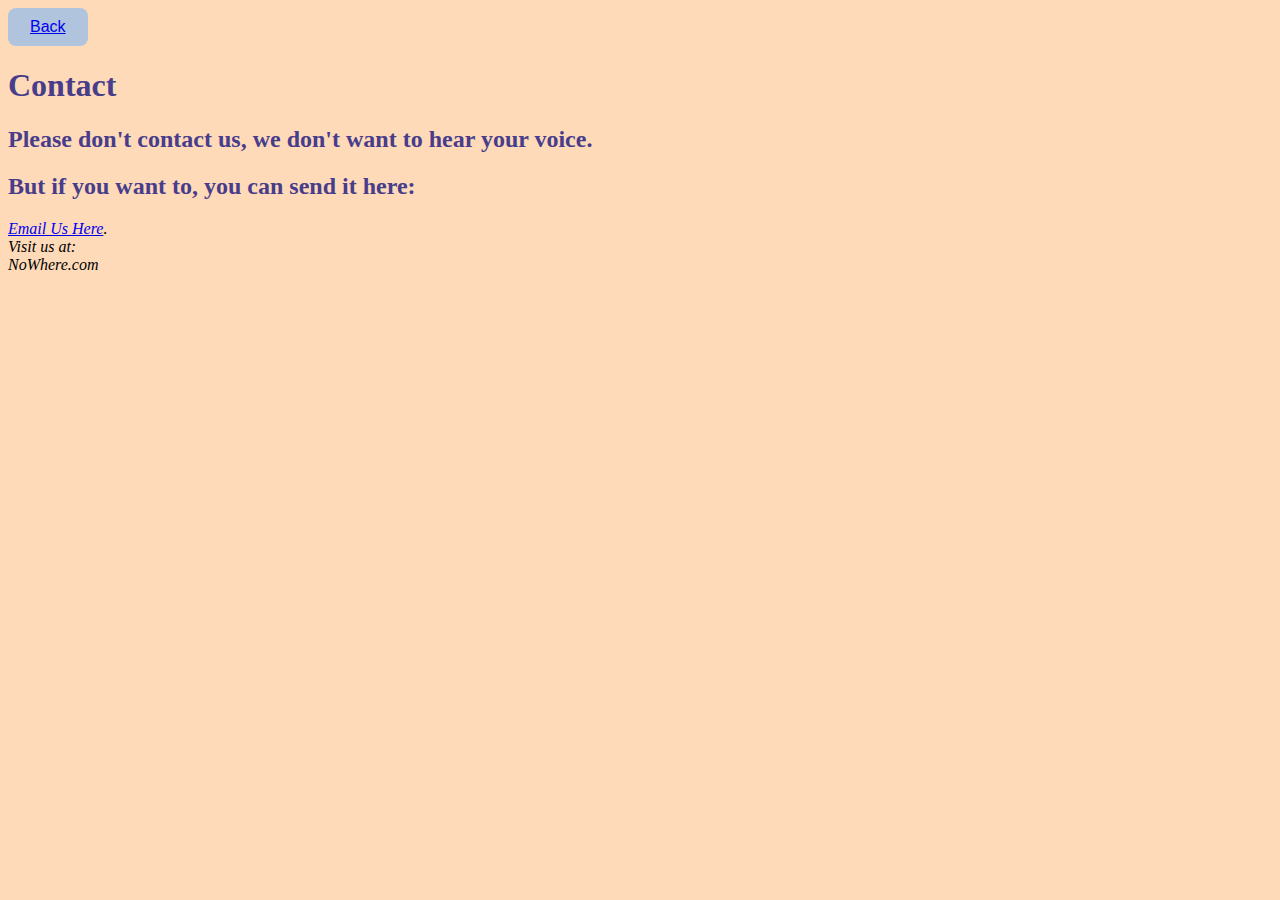
<file: Contact.html>
<!DOCTYPE html>
<html>
  <head>
    <link rel="stylesheet" href="coffee.css">
  </head>
  <body id = "contactBody">
    <div class = "tab">
     <button class = "tablinks" onclick ="openCity(event,'Back')"> <a href = "index.html">Back</a> </button>

    </div>
    <h1> Contact </h1>
    <h2> Please don't contact us, we don't want to hear your voice. </h2>
    <h2> But if you want to, you can send it here: </h2>
    <address>
       <a href="mailto:sermongk7188@gmail.com">Email Us Here</a>.<br>
       Visit us at:<br>
       NoWhere.com<br>
   </address>
  </body>
</html>
</file>
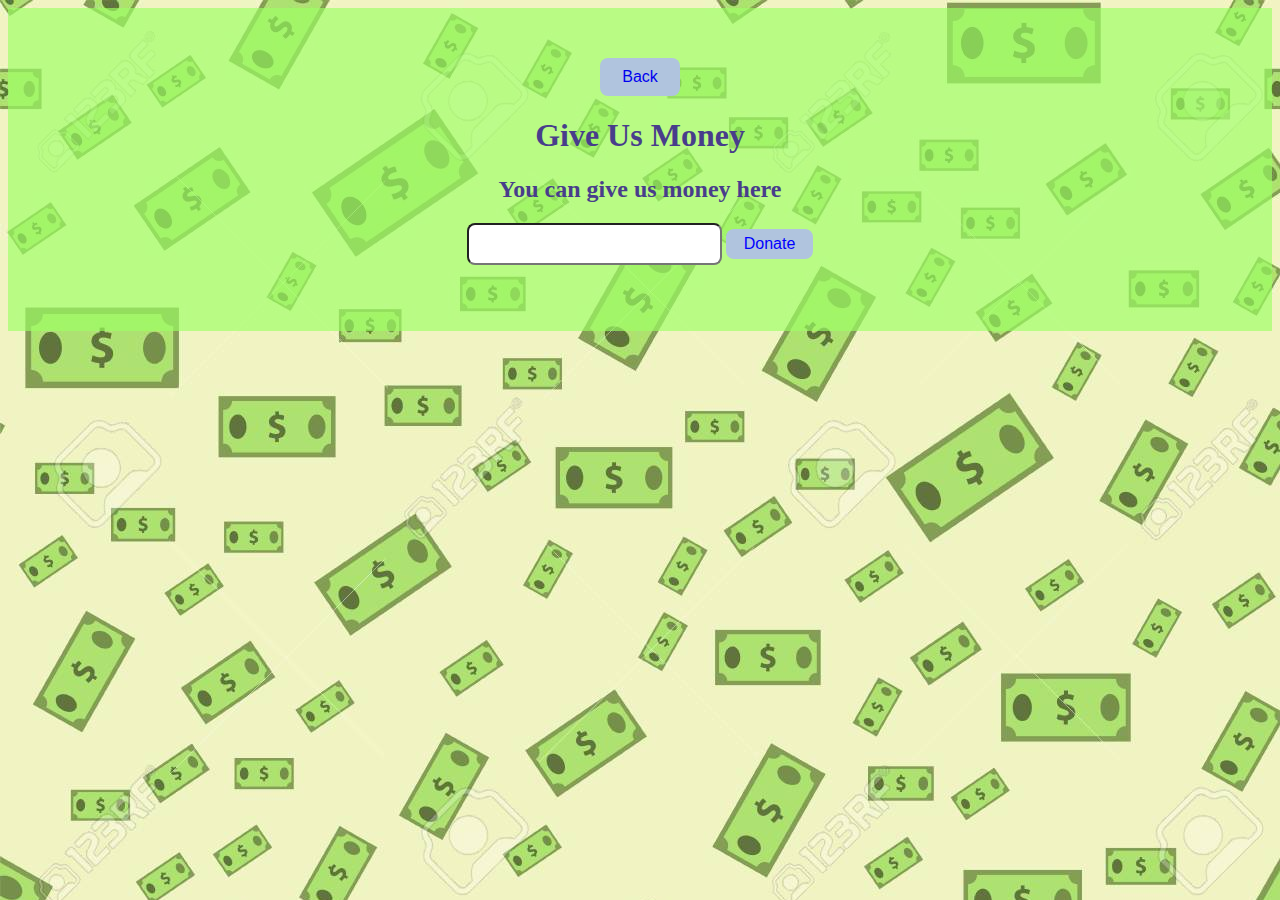
<file: GiveUsMoney.html>
<!DOCTYPE html>
<html>
  <head>
    <link rel="stylesheet" href="coffee.css">
  </head>

  <STYLE>A {text-decoration: none;} </STYLE>

<body id = "GiveUsMoneyBody">
  <center>
    <div class = "layer">


    <form>
        <div class="tab">
            <button class="tablinks" onclick="openCity(event, 'Back')"><a href="index.html">Back</a></button>
        </div>

  <h1> Give Us Money </h1>
  <h2> You can give us money here </h2>

        <div class="tab">
          <input id = "howmanytodonate" type  = "number">
            <input id = "donatehere" type = "button" value = "Donate">
    </form>
         <p id = "Thanks" </p>
  </div>
</div>
</center>
<script src = "coffeejava.js"></script>
</body>
</html>
</file>
<file: coffee.css>
h1{
  color:#483D8B;
}
h2{
  color:#483D8B;
}

h3{
  color:#483D8B;
}

button{
  background-color: #B0C4DE;
  border: none;
  border-radius: 8px;
  color: white;
  padding: 10px 22px;
  text-align: center;
  text-decoration: none;
  display: inline-block;
  font-size: 16px;
}
button:hover { /*This will change color when you hover*/
  background-color:#E0FFFF; /* Green */
  color: white;
}

#donatehere {
  background-color: #B0C4DE;
  border: none;
  border-radius: 8px;
  color: blue;
  padding: 6px 18px;
  text-align: center;
  text-decoration: none;
  display: inline-block;
  font-size: 16px;
}
.layer{
    padding: 50px;
    background-color: rgba(157, 300, 100, 0.658);
}
#donatehere:hover { /*This will change color when you hover*/
  background-color:#E0FFFF; /* Green */
}
#howmanytodonate{
  background-color: white;
  border-radius: 8px;
  padding: 10px 22px;
  font-size: 16px;
}
#OrginalBody
{
  background-color:	#5F9EA0;
}
#GiveUsMoneyBody{
  background-image: url("images/86851159-cartoon-illustration-of-dollar-currency-symbol-vector-pattern-bank-finance-business-seamless-money-b.jpg");
}
#contactBody{
  background-color: peachpuff;
}
</file>
